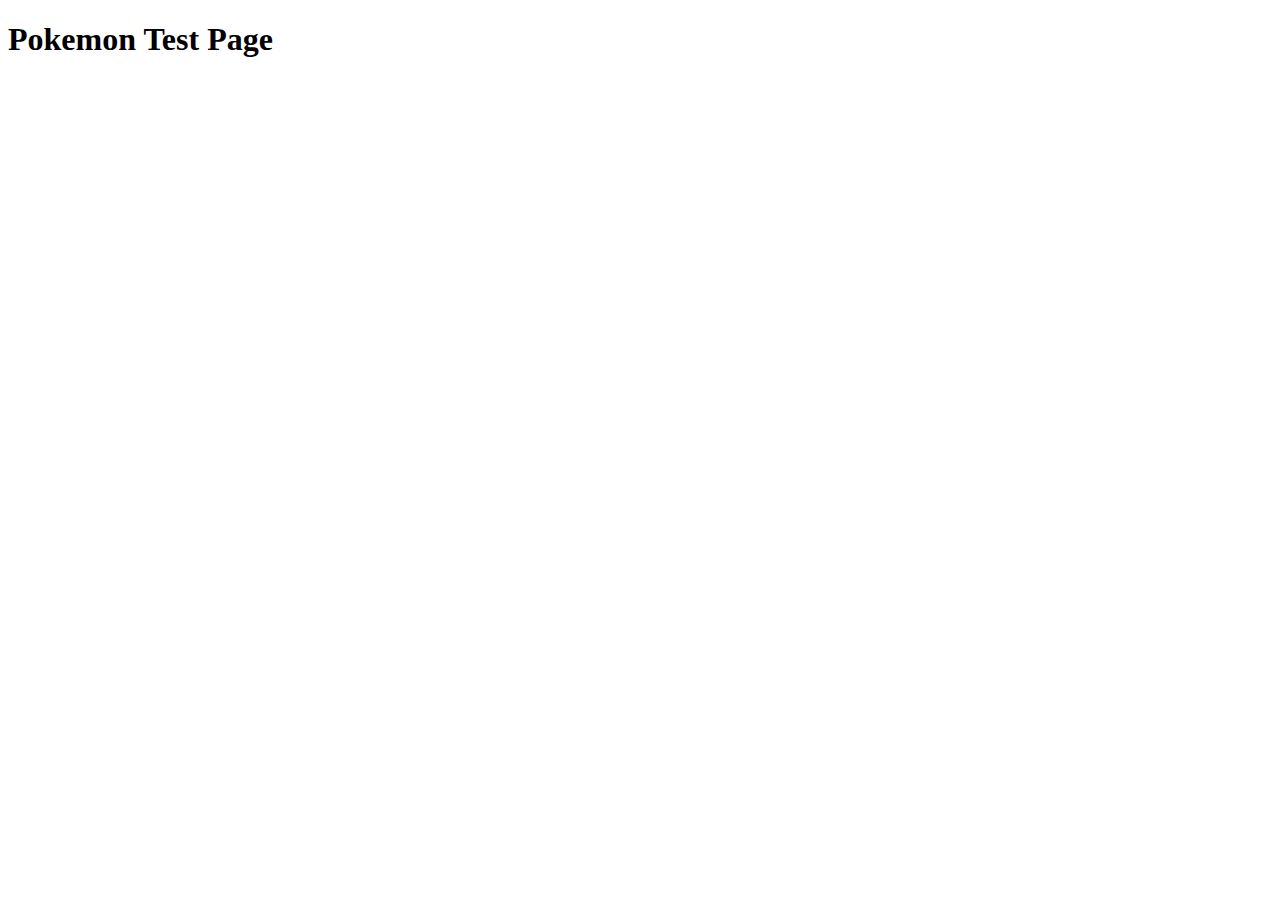
<file: indextest.html>
<!DOCTYPE html>
<html lang="en">
<head>
    <meta charset="UTF-8">
    <meta name="viewport" content="width=device-width, initial-scale=1.0">
    <title>TEST PAGE</title>
</head>
<body>
    <h1>Pokemon Test Page</h1>
    <div id="pokemon-container">
        <div id="current-pokemon"></div>
        <div id="current-type"></div>
        <div id="pokemon-image"></div>
        <div id="pokemon-move"></div>
        <div id="pokemon-habitat"></div>

    </div>
<script src= "scriptdevin.js"></script> 
</body>
</html>
</file>
